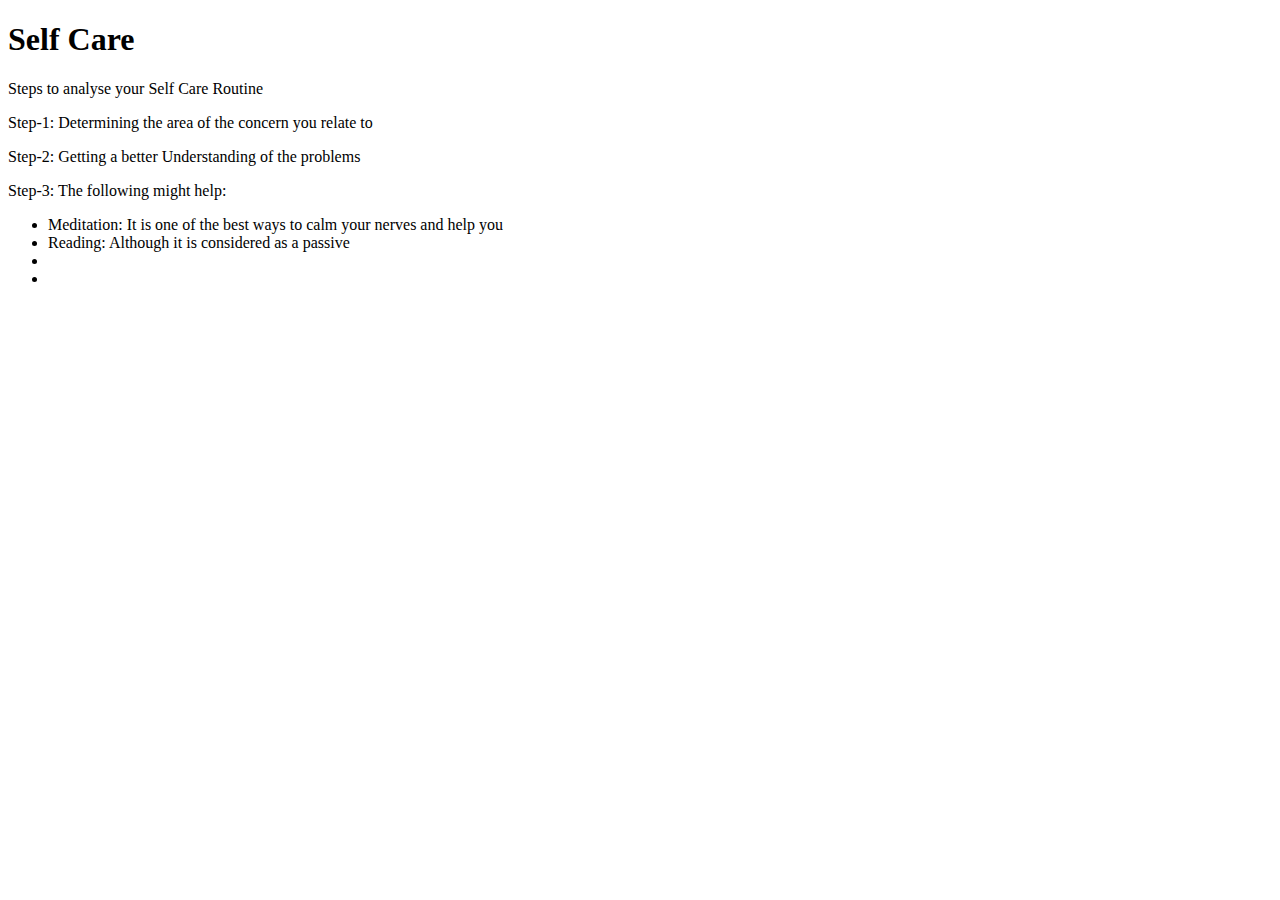
<file: final/front_end/self care/self.html>
<!DOCTYPE html>
<html lang="en">
<head>
    <meta charset="UTF-8">
    <meta http-equiv="X-UA-Compatible" content="IE=edge">
    <meta name="viewport" content="width=device-width, initial-scale=1.0">
    <title>Self Care</title>
</head>
<body>
    <h1>Self Care</h1>
    <div class="steps">
        <p>Steps to analyse your Self Care Routine</p>
        <p>Step-1: Determining the area of the concern you relate to </p>
        <p>Step-2: Getting a better Understanding of the problems </p>
        <p>Step-3: The following might help:
            <ul>
                <li>Meditation: It is one of the best ways to calm your nerves and help you</li>
                <li>Reading: Although it is considered as a passive </li>
                <li></li>
                <li></li>
            </ul>
        </p>
    </div>
</body>
</html>
</file>
